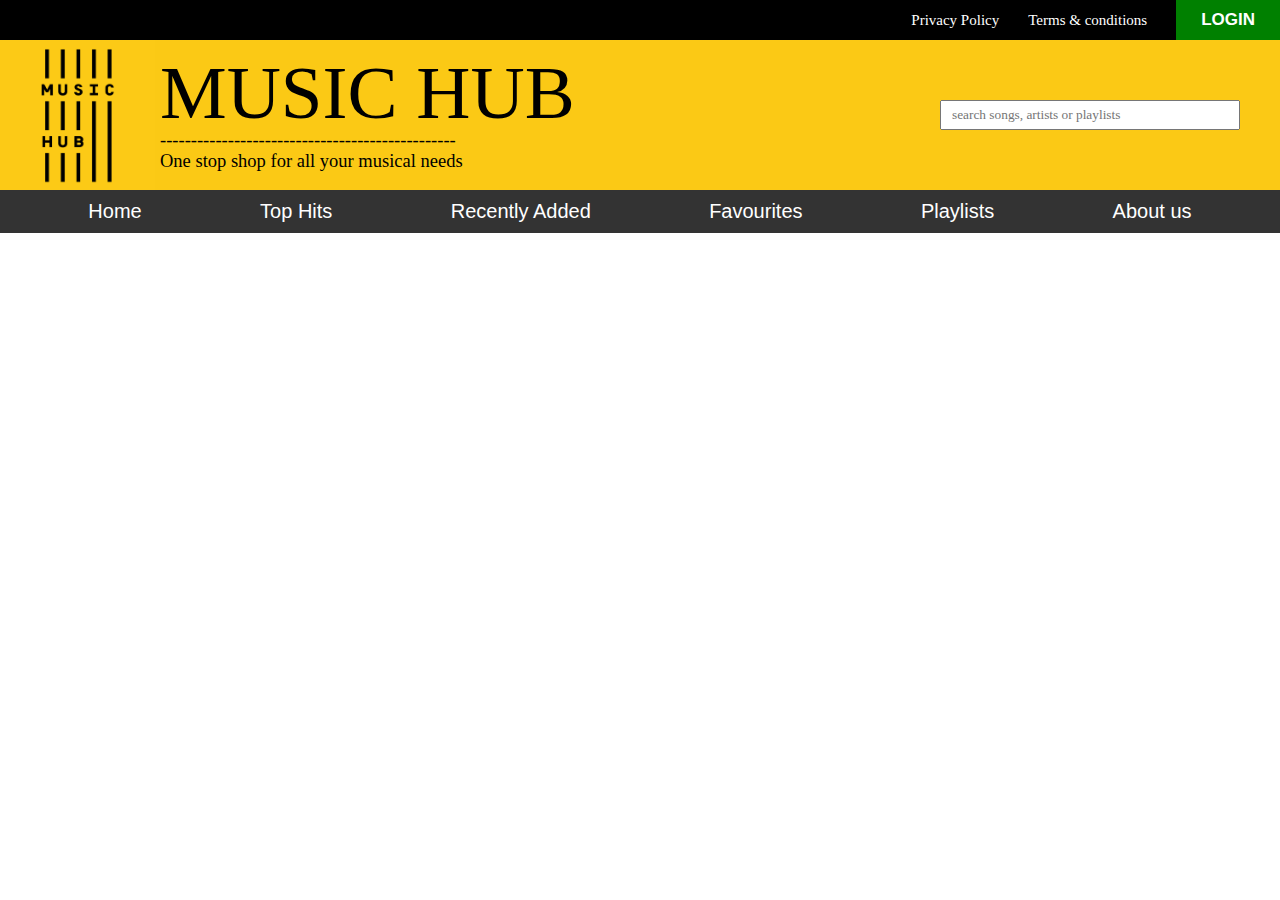
<file: index.html>
<!DOCTYPE html>
<html lang="en">
<head>
    <meta charset="UTF-8">
    <meta http-equiv="X-UA-Compatible" content="IE=edge">
    <meta name="viewport" content="width=device-width, initial-scale=1.0">
    <title>Music Hub</title>
    <link rel="stylesheet" href="https://cdn.jsdelivr.net/npm/bootstrap-icons@1.10.2/font/bootstrap-icons.css" integrity="sha384-b6lVK+yci+bfDmaY1u0zE8YYJt0TZxLEAFyYSLHId4xoVvsrQu3INevFKo+Xir8e" crossorigin="anonymous">
    <style>
        .bi::before, [class^="bi-"]::before, [class*=" bi-"]::before {
            font-weight: bold !important;
        }

        * {
            font-family: Georgia, 'Times New Roman', Times, serif;
            margin:0;
            padding:0;
        }

        header {
            background-color: black;
            text-align: right;
        }

        header>a {
            color: white;
            text-decoration: none;
            font-size: 15px;
            display: inline-block;
            margin: 5px 25px 5px 0px;
        }

        .dropdown {
            display: inline-block;
        }

        .dropbtn {
            background-color: green;
            display: inline-block;
            color: white;
            font-size: 17px;
            font-weight: bold;
            font-family: Arial, Helvetica, sans-serif;
            padding: 10px 25px;
            border: none;
        }

        .dropdown-content {
            z-index: 100000;
            position: absolute;
            display: none;
            right:0;
            background-color: rgb(213, 213, 213);
        }

        .dropdown:hover .dropbtn {
            background-color: darkgreen;
        }

        .dropdown:hover .dropdown-content {
            display: block ;
        }
        
        .dropdown-content a {
            white-space: nowrap;
            display: block;
            padding: 15px 15px;
            text-decoration: none;
            color: black;
        }

        .dropdown-content a:hover {
            background-color: rgb(166, 166, 166);
        }

        #branding {
            position: relative;
            background-color: #fbc915;
            z-index: 1;
            height: 150px;
        }
        img[src="./assets/images/logo.gif"] {
            height: 150px;
        }
        .left-align {
            position: absolute;
            top: 0;
            left:0;
        }
        .right-align {
            position: absolute;
            top: 0;
            right:0;
        }

        #branding h1 {
            position: absolute;
            top:10px;
            left:160px;
            font-family: fantasy;
            font-size: 75px;
            white-space: nowrap;
            font-weight: normal;
        }

        #branding p {
            position: absolute;
            top:90px;
            left:160px;
            font-size: 18.5px;
            white-space: nowrap;
        }

        #branding form {
            position: relative;
            top: 60px;
            right: 40px;
        }

        #branding form input {
            position: absolute;
            top:0;
            right:0;
            width: 300px;
            height:30px;
            padding:0 30px 0 10px;
        }
        #branding form button {
            position: absolute;
            top:0;
            right:0;
            width: 30px;
            height:30px;
            background-color: transparent;
            border:none;
        }

        nav {
            background-color: #333;
        }

        nav ul{
            display: flex;
            flex-direction: row;
            justify-content: space-evenly;
        }

        nav ul  li {
            list-style-type: none;
        }

        nav ul a {
            text-decoration: none;
            color: white;
            font-size: 20px;
            font-family:Arial, Helvetica, sans-serif;
            display: inline-block;
            padding: 10px 30px;
            white-space: nowrap;
        }
    </style>
</head>
<body>
    <header>
        <a href="privacy.html">Privacy Policy</a>
        <a href="tnc.html">Terms & conditions</a>
        <div class="dropdown">
            <button class="dropbtn">LOGIN</button>
            <div class="dropdown-content">
                <a href="login.html">Login into existing account</a>
                <a href="register.html">Create a new account</a>
            </div>
        </div>
    </header>

    <section id="branding">
        <div class="left-align">
            <img src="./assets/images/logo.gif" alt="Music Hub">
            <h1>MUSIC HUB</h1>
            <p>------------------------------------------------<br>One stop shop for all your musical needs</p>
        </div>
        <div class="right-align">
            <form method="get" action="search.html">
                <input type="search" name="search" placeholder="search songs, artists or playlists"/>
                <button type="submit"><i class="bi bi-search"></i></button>
            </form>
        </div>
    </section>

    <nav>
        <ul>
            <li><a href="index.html">Home</a></li>
            <li><a href="hits.html">Top Hits</a></li>
            <li><a href="recent.html">Recently Added</a></li>
            <li><a href="fav.html">Favourites</a></li>
            <li><a href="playlist.html">Playlists</a></li>
            <li><a href="about.html">About us</a></li>
        </ul>
    </nav>

    <main></main>

    <footer></footer>
</body>
</html>
</file>
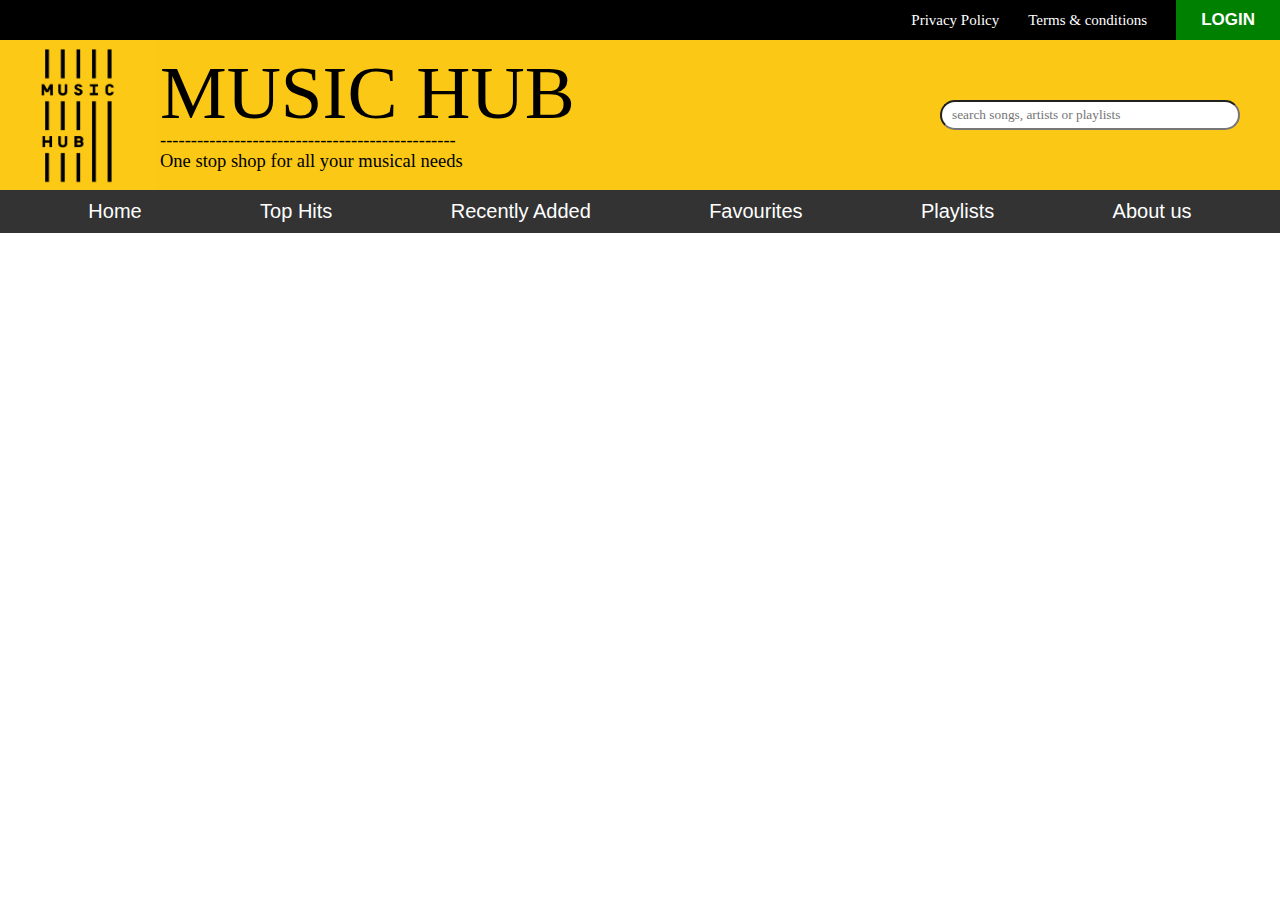
<file: Backend - MArch23/index.html>
<!DOCTYPE html>
<html lang="en">
<head>
    <meta charset="UTF-8">
    <meta http-equiv="X-UA-Compatible" content="IE=edge">
    <meta name="viewport" content="width=device-width, initial-scale=1.0">
    <title>Music Hub</title>
    <link rel="stylesheet" href="https://cdn.jsdelivr.net/npm/bootstrap-icons@1.10.2/font/bootstrap-icons.css" integrity="sha384-b6lVK+yci+bfDmaY1u0zE8YYJt0TZxLEAFyYSLHId4xoVvsrQu3INevFKo+Xir8e" crossorigin="anonymous">
    <style>
        .bi::before, [class^="bi-"]::before, [class*=" bi-"]::before {
            font-weight: bold !important;
        }

        * {
            font-family: Georgia, 'Times New Roman', Times, serif;
            margin:0;
            padding:0;
        }

        header {
            background-color: black;
            text-align: right;
        }

        header>a {
            color: white;
            text-decoration: none;
            font-size: 15px;
            display: inline-block;
            margin: 5px 25px 5px 0px;
        }

        .dropdown {
            display: inline-block;
        }

        .dropbtn {
            background-color: green;
            display: inline-block;
            color: white;
            font-size: 17px;
            font-weight: bold;
            font-family: Arial, Helvetica, sans-serif;
            padding: 10px 25px;
            border: none;
        }

        .dropdown-content {
            z-index: 100000;
            position: absolute;
            display: none;
            right:0;
            background-color: rgb(213, 213, 213);
        }

        .dropdown:hover .dropbtn {
            background-color: darkgreen;
        }

        .dropdown:hover .dropdown-content {
            display: block ;
        }
        
        .dropdown-content a {
            white-space: nowrap;
            display: block;
            padding: 15px 15px;
            text-decoration: none;
            color: black;
        }

        .dropdown-content a:hover {
            background-color: rgb(166, 166, 166);
        }

        #branding {
            position: relative;
            background-color: #fbc915;
            z-index: 1;
            height: 150px;
        }
        img[src="./assets/images/logo.gif"] {
            height: 150px;
        }
        .left-align {
            position: absolute;
            top: 0;
            left:0;
        }
        .right-align {
            position: absolute;
            top: 0;
            right:0;
        }

        #branding h1 {
            position: absolute;
            top:10px;
            left:160px;
            font-family: fantasy;
            font-size: 75px;
            white-space: nowrap;
            font-weight: normal;
        }

        #branding p {
            position: absolute;
            top:90px;
            left:160px;
            font-size: 18.5px;
            white-space: nowrap;
        }

        #branding form {
            position: relative;
            top: 60px;
            right: 40px;
        }

        #branding form input {
            position: absolute;
            top:0;
            right:0;
            width: 300px;
            height:30px;
            padding:0 30px 0 10px;
            border-radius: 30px;
        }
        #branding form button {
            position: absolute;
            top:0;
            right:0;
            width: 30px;
            height:30px;
            background-color: transparent;
            border:none;
        }

        nav {
            background-color: #333;
        }

        nav ul{
            display: flex;
            flex-direction: row;
            justify-content: space-evenly;
        }

        nav ul  li {
            list-style-type: none;
        }

        nav ul a {
            text-decoration: none;
            color: white;
            font-size: 20px;
            font-family:Arial, Helvetica, sans-serif;
            display: inline-block;
            padding: 10px 30px;
            white-space: nowrap;
        }
    </style>
</head>
<body>
    <header>
        <a href="privacy.html">Privacy Policy</a>
        <a href="tnc.html">Terms & conditions</a>
        <div class="dropdown">
            <button class="dropbtn">LOGIN</button>
            <div class="dropdown-content">
                <a href="login.html">Login into existing account</a>
                <a href="register.html">Create a new account</a>
            </div>
        </div>
    </header>

    <section id="branding">
        <div class="left-align">
            <img src="./assets/images/logo.gif" alt="Music Hub">
            <h1>MUSIC HUB</h1>
            <p>------------------------------------------------<br>One stop shop for all your musical needs</p>
        </div>
        <div class="right-align">
            <form method="get" action="search.html">
                <input type="search" name="search" placeholder="search songs, artists or playlists"/>
                <button type="submit"><i class="bi bi-search"></i></button>
            </form>
        </div>
    </section>

    <nav>
        <ul>
            <li><a href="index.html">Home</a></li>
            <li><a href="hits.html">Top Hits</a></li>
            <li><a href="recent.html">Recently Added</a></li>
            <li><a href="fav.html">Favourites</a></li>
            <li><a href="playlist.html">Playlists</a></li>
            <li><a href="about.html">About us</a></li>
        </ul>
    </nav>

    <main></main>

    <footer></footer>
</body>
</html>
</file>
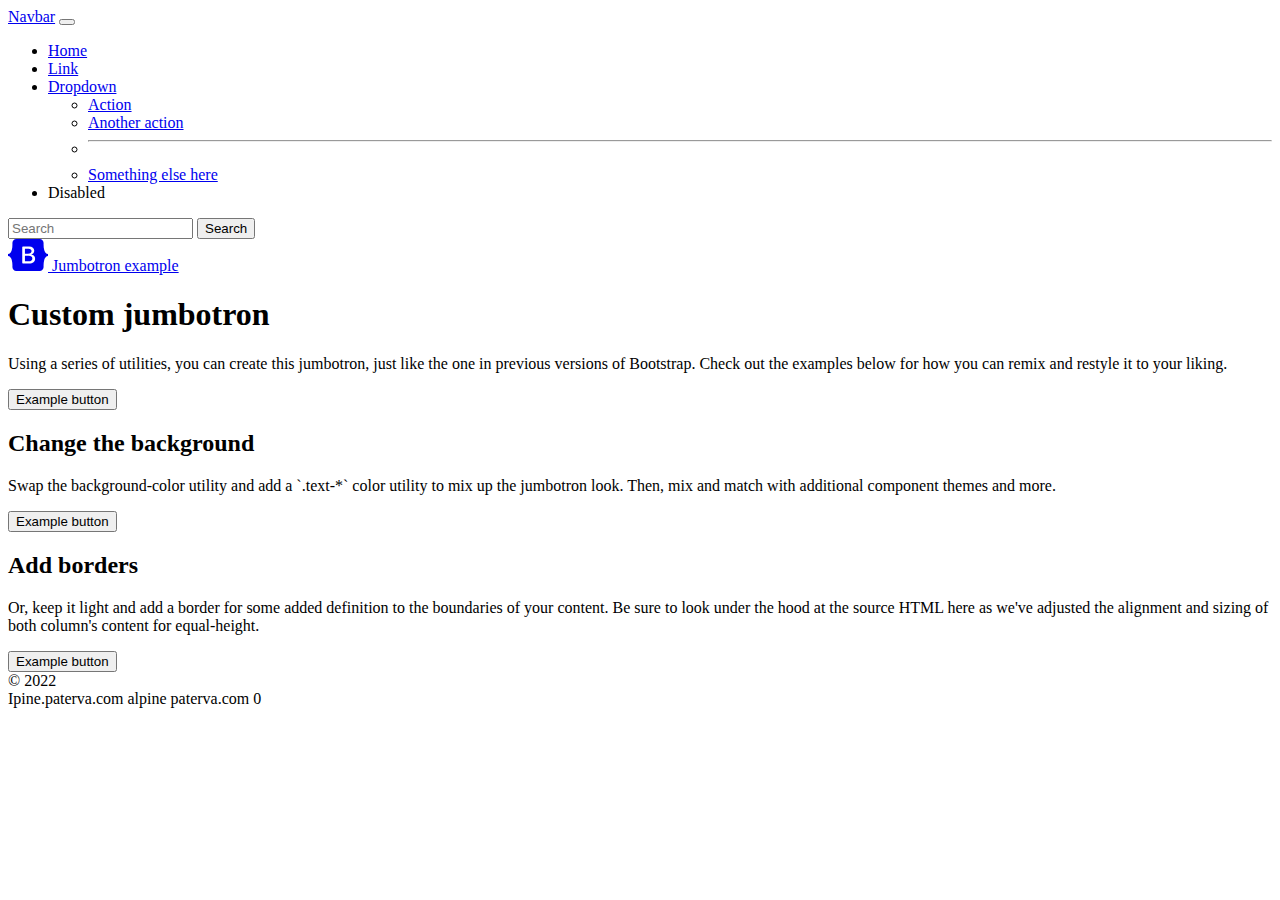
<file: bootstrap.html>
<!doctype html>
<html lang="en">
  <head>
    <meta charset="utf-8">
    <meta name="viewport" content="width=device-width, initial-scale=1">
    <title>Bootstrap demo</title>
    <link href="https://cdn.jsdelivr.net/npm/bootstrap@5.3.0-alpha1/dist/css/bootstrap.min.css" rel="stylesheet" integrity="sha384-GLhlTQ8iRABdZLl6O3oVMWSktQOp6b7In1Zl3/Jr59b6EGGoI1aFkw7cmDA6j6gD" crossorigin="anonymous">
  </head>
  <body>
    <nav class="navbar navbar-expand-lg bg-body-tertiary">
        <div class="container-fluid">
          <a class="navbar-brand" href="#">Navbar</a>
          <button class="navbar-toggler" type="button" data-bs-toggle="collapse" data-bs-target="#navbarSupportedContent" aria-controls="navbarSupportedContent" aria-expanded="false" aria-label="Toggle navigation">
            <span class="navbar-toggler-icon"></span>
          </button>
          <div class="collapse navbar-collapse" id="navbarSupportedContent">
            <ul class="navbar-nav me-auto mb-2 mb-lg-0">
              <li class="nav-item">
                <a class="nav-link active" aria-current="page" href="#">Home</a>
              </li>
              <li class="nav-item">
                <a class="nav-link" href="#">Link</a>
              </li>
              <li class="nav-item dropdown">
                <a class="nav-link dropdown-toggle" href="#" role="button" data-bs-toggle="dropdown" aria-expanded="false">
                  Dropdown
                </a>
                <ul class="dropdown-menu">
                  <li><a class="dropdown-item" href="#">Action</a></li>
                  <li><a class="dropdown-item" href="#">Another action</a></li>
                  <li><hr class="dropdown-divider"></li>
                  <li><a class="dropdown-item" href="#">Something else here</a></li>
                </ul>
              </li>
              <li class="nav-item">
                <a class="nav-link disabled">Disabled</a>
              </li>
            </ul>
            <form class="d-flex" role="search">
              <input class="form-control me-2" type="search" placeholder="Search" aria-label="Search">
              <button class="btn btn-outline-success" type="submit">Search</button>
            </form>
          </div>
        </div>
      </nav>


      <main>
        <div class="container py-4">
          <header class="pb-3 mb-4 border-bottom">
            <a href="/" class="d-flex align-items-center text-dark text-decoration-none">
              <svg xmlns="http://www.w3.org/2000/svg" width="40" height="32" class="me-2" viewBox="0 0 118 94" role="img"><title>Bootstrap</title><path fill-rule="evenodd" clip-rule="evenodd" d="M24.509 0c-6.733 0-11.715 5.893-11.492 12.284.214 6.14-.064 14.092-2.066 20.577C8.943 39.365 5.547 43.485 0 44.014v5.972c5.547.529 8.943 4.649 10.951 11.153 2.002 6.485 2.28 14.437 2.066 20.577C12.794 88.106 17.776 94 24.51 94H93.5c6.733 0 11.714-5.893 11.491-12.284-.214-6.14.064-14.092 2.066-20.577 2.009-6.504 5.396-10.624 10.943-11.153v-5.972c-5.547-.529-8.934-4.649-10.943-11.153-2.002-6.484-2.28-14.437-2.066-20.577C105.214 5.894 100.233 0 93.5 0H24.508zM80 57.863C80 66.663 73.436 72 62.543 72H44a2 2 0 01-2-2V24a2 2 0 012-2h18.437c9.083 0 15.044 4.92 15.044 12.474 0 5.302-4.01 10.049-9.119 10.88v.277C75.317 46.394 80 51.21 80 57.863zM60.521 28.34H49.948v14.934h8.905c6.884 0 10.68-2.772 10.68-7.727 0-4.643-3.264-7.207-9.012-7.207zM49.948 49.2v16.458H60.91c7.167 0 10.964-2.876 10.964-8.281 0-5.406-3.903-8.178-11.425-8.178H49.948z" fill="currentColor"></path></svg>
              <span class="fs-4">Jumbotron example</span>
            </a>
          </header>
      
          <div class="p-5 mb-4 bg-light rounded-3">
            <div class="container-fluid py-5">
              <h1 class="display-5 fw-bold">Custom jumbotron</h1>
              <p class="col-md-8 fs-4">Using a series of utilities, you can create this jumbotron, just like the one in previous versions of Bootstrap. Check out the examples below for how you can remix and restyle it to your liking.</p>
              <button class="btn btn-primary btn-lg" type="button">Example button</button>
            </div>
          </div>
      
          <div class="row align-items-md-stretch">
            <div class="col-md-6">
              <div class="h-100 p-5 text-bg-dark rounded-3">
                <h2>Change the background</h2>
                <p>Swap the background-color utility and add a `.text-*` color utility to mix up the jumbotron look. Then, mix and match with additional component themes and more.</p>
                <button class="btn btn-outline-light" type="button">Example button</button>
              </div>
            </div>
            <div class="col-md-6">
              <div class="h-100 p-5 bg-light border rounded-3">
                <h2>Add borders</h2>
                <p>Or, keep it light and add a border for some added definition to the boundaries of your content. Be sure to look under the hood at the source HTML here as we've adjusted the alignment and sizing of both column's content for equal-height.</p>
                <button class="btn btn-outline-secondary" type="button">Example button</button>
              </div>
            </div>
          </div>
      
          <footer class="pt-3 mt-4 text-muted border-top">
            &copy; 2022
          </footer>
        </div>
      </main>
    <script src="https://cdn.jsdelivr.net/npm/bootstrap@5.3.0-alpha1/dist/js/bootstrap.bundle.min.js" integrity="sha384-w76AqPfDkMBDXo30jS1Sgez6pr3x5MlQ1ZAGC+nuZB+EYdgRZgiwxhTBTkF7CXvN" crossorigin="anonymous"></script>
  </body>
</html>



<MaltegoMessage>
<MaltegoTransformRequestMessage>
<Entities>
<Entity Type="DNSName">
<Genealogy>
<Type Name="maltego.DNSName" OldName="DNSName"/>
</Genealogy>
<AdditionalFlelds>
<Field Name="fqdn" DisplayName="DNSName">
Ipine.paterva.com</Field>
</AdditionalFields>
<Value>alpine paterva.com</Value>
<Weight>0</Weight>
</file>
